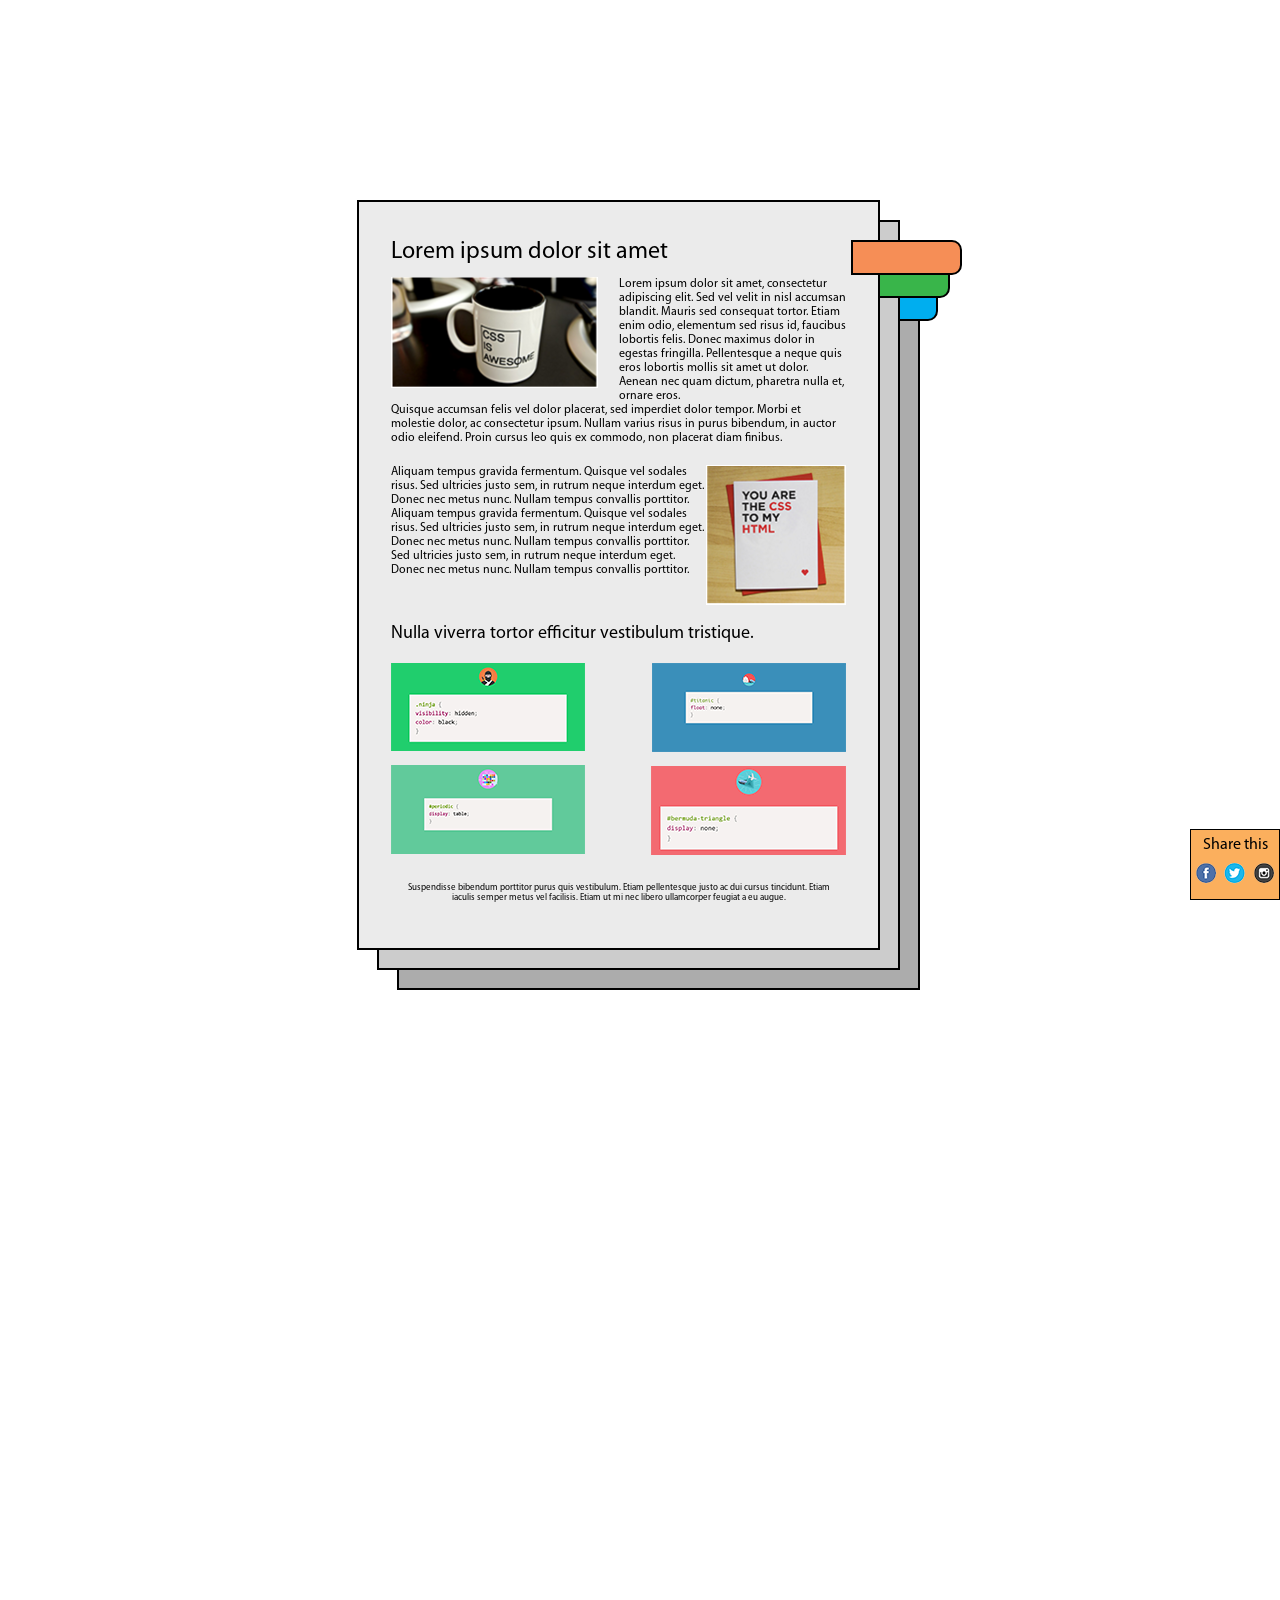
<file: index.html>
<!DOCTYPE html>
<html lang="en">

    <head>
        <meta charset="UTF-8">
        <meta name="viewport" content="width=device-width, initial-scale=1.0">
        <meta http-equiv="X-UA-Compatible" content="ie=edge">
        <link rel="stylesheet" href="css/main.css">
        <title>Positioning and float</title>
    </head>

    <body>
        <main>
            <article>
                <div class="bookmark"></div>
            </article>
            <article>
                <div class="bookmark"></div>
            </article>
            <article>
                <h1>
                  Lorem ipsum dolor sit amet
                </h1>
                <div class="article-content-block clearfix">
                    <img class="image-left" src="img/cup.png" alt="Cup 'CSS is awesome'">
                    <p>Lorem ipsum dolor sit amet, consectetur adipiscing elit.
                        Sed vel velit in nisl accumsan blandit. Mauris sed consequat
                        tortor. Etiam enim odio, elementum sed risus id, faucibus
                        lobortis felis. Donec maximus dolor in egestas fringilla.
                        Pellentesque a neque quis eros lobortis mollis sit amet
                        ut dolor. Aenean nec quam dictum, pharetra nulla et,
                        ornare eros.</p>
                    <p>Quisque accumsan felis vel dolor placerat, sed imperdiet
                        dolor tempor. Morbi et molestie dolor, ac consectetur
                        ipsum. Nullam varius risus in purus bibendum, in auctor
                        odio eleifend. Proin cursus leo quis ex commodo, non
                        placerat diam finibus.</p>
                </div>
                <div class="article-content-block clearfix">
                    <img class="image-right" src="img/postcard.png" alt="CSS Postcard">
                    <p>Aliquam tempus gravida fermentum. Quisque vel sodales risus.
                        Sed ultricies justo sem, in rutrum neque interdum eget.
                        Donec nec metus nunc. Nullam tempus convallis porttitor.
                        Aliquam tempus gravida fermentum. Quisque vel sodales
                        risus. Sed ultricies justo sem, in rutrum neque interdum
                        eget. Donec nec metus nunc. Nullam tempus convallis
                        porttitor. Sed ultricies justo sem, in rutrum neque
                        interdum eget. Donec nec metus nunc. Nullam tempus convallis
                        porttitor.
                    </p>
                </div>
                <section class="image-gallery clearfix">
                    <h2>
                        Nulla viverra tortor efficitur vestibulum tristique.
                    </h2>
                    <img class="image-left" src="img/CssJoke_1.png" alt="CSS first joke">
                    <img class="image-right" src="img/CssJoke_2.png" alt="CSS second joke'">
                    <img class="image-left" src="img/CssJoke_3.png" alt="CSS third joke">
                    <img class="image-right" src="img/CssJoke_4.png" alt="CSS fourth joke">
                </section>
                <footer>
                    <p>
                        Suspendisse bibendum porttitor purus quis vestibulum. Etiam pellentesque justo
                        ac dui cursus tincidunt. Etiam iaculis semper metus
                        vel facilisis. Etiam ut mi nec libero ullamcorper feugiat
                        a eu augue.
                    </p>
                </footer>
                <div class="bookmark"></div>
            </article>
        </main>
        <aside>
            <h3>Share this</h3>
            <ul class="menu-share">
                <li class="menu-share-item"><img src="img/Facebook.png" alt="Facebook"></li>
                <li class="menu-share-item"><img src="img/Twitter.png" alt="Twitter"></li>
                <li class="menu-share-item"><img src="img/Instagram.png" alt="Instagram"></li>
            </ul>
        </aside>
    </body>

</html>
</file>
<file: css/main.css>
* {
    margin: 0;
    padding: 0;
    font-family: Myriad Pro;
    font-weight: 400;
}

p {
    font-size: 0.75rem;
    line-height: 1.167;
}

body {
    height: 2000px;
}

html {
    font-size: 16px;
}

aside {
    position: fixed;
    bottom: 0px;
    right: 0px;
    border: 1px solid black;
    background-color: #fbaf5d;
    width: 88px;
    height: 69px;
}

main {
    position: absolute;
    width: 526px;
    margin: 0 auto;
    top: 220px;
    left: 0;
    right: 0;
}

article {
    position: absolute;
    width: 455px;
    height: 668px;
    border: 2px solid black;
    padding: 39px 32px;
}

footer {
    width: 440px;
    margin: 28px auto 0;
}

footer p {
    font-size: 0.563rem;
    line-height: 1.12;
}

aside,
footer {
    text-align: center;
}

h1 {
    font-size: 1.5rem;
    line-height: 0.9167;
    margin: 0px 0 14px 0;
}

h2 {
    font-size: 1.125rem;
    line-height: 0.95;
    margin: 0px 0 7px 0;
}

h3 {
    font-size: 1rem;
    line-height: 0.75;
    margin: 9px 0 0 0;
}

article:nth-of-type(3) {
    top: -20px;
    left: -20px;
    background-color: #ebebeb;
}

article:nth-of-type(3) .bookmark {
    top: 38px;
    left: 492px;
    background-color: #f68e56;
}

article:nth-of-type(2) {
    top: 0px;
    left: 0px;
    background-color: #cccccc;
}

article:nth-of-type(2) .bookmark {
    top: 41px;
    left: 460px;
    background-color: #39b54a;
}

article:nth-of-type(1) {
    top: 20px;
    left: 20px;
    background-color: #acacac;
}

article:nth-of-type(1) .bookmark {
    top: 44px;
    left: 428px;
    background-color: #00aeef;
}

.image-gallery img {
    margin: 14px 0px 0px 0;
}

.menu-share {
    margin: 11px 0 0 0;
    height: 22px;
}

.menu-share>.menu-share-item {
    display: block;
    height: 22px;
    margin: 0 7px 0 0px;
    float: left;
}

.menu-share>.menu-share-item:first-child {
    margin: 0 7px 0 4px;
}

.menu-share>.menu-share-item:last-child {
    margin: 0 0 0 0;
}

.article-content-block {
    margin: 0 0 20px 0;
}

.clearfix::after {
    content: ".";
    clear: both;
    display: block;
    height: 0;
    visibility: hidden;
}

.image-left {
    margin: 0px 21px 15px 0;
    float: left;
}

.image-right {
    margin: 0px 0 0px 0;
    float: right;
}

.bookmark {
    border-radius: 0 10px 10px 0;
    position: absolute;
    width: 107px;
    height: 31px;
    border: 2px solid black;
}

@font-face {
    font-family: Myriad Pro;
    src: url(../fonts/MYRIADPRO-REGULAR.woff);
}
</file>
